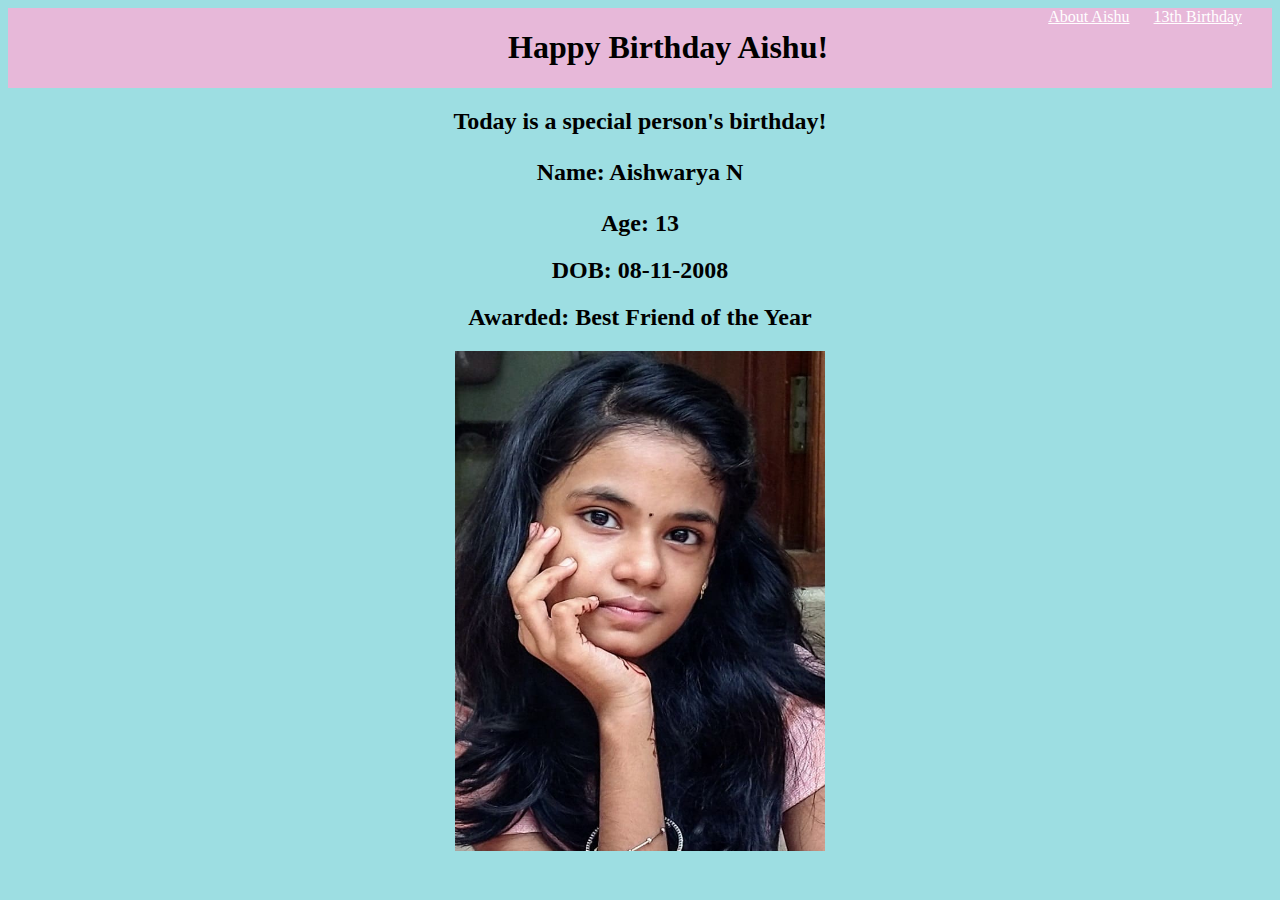
<file: index.html>
<!DOCTYPE html>
<html>
    <head>
<title>Aishwarya's 13th Birthday</title>
    <link rel="stylesheet" type="text/css" href="style.css"/>
    </head>
    <body>
        <div class = "header">
        <h1>Happy Birthday Aishu!</h1>
    <div class="menu">
       
        <a href="AboutAishu.html">About Aishu</a>
        <a href="13thBirthday.html">13th Birthday</a>
    </div>
    </div>
        <h2>Today is a special person's birthday!
        <p>Name: Aishwarya N </p> </h2>
       <h2>Age: 13</h2> 
        <h2>DOB: 08-11-2008</h2>
        <h2>Awarded: Best Friend of the Year </h2>
        <div class ="grid">
        <div class="item">
        <a href="https://drive.google.com/file/d/10mYB0pxfQbWVKUtNY038VQfaXCmsgFHe/view?usp=drivesdk">
        <img src="Aishu main-min (1).jpeg" width=370 height=500/>
    </a>
    <p>A Wishing Video From Us</p>
</div>

</div>

    </body>
</html>
</file>
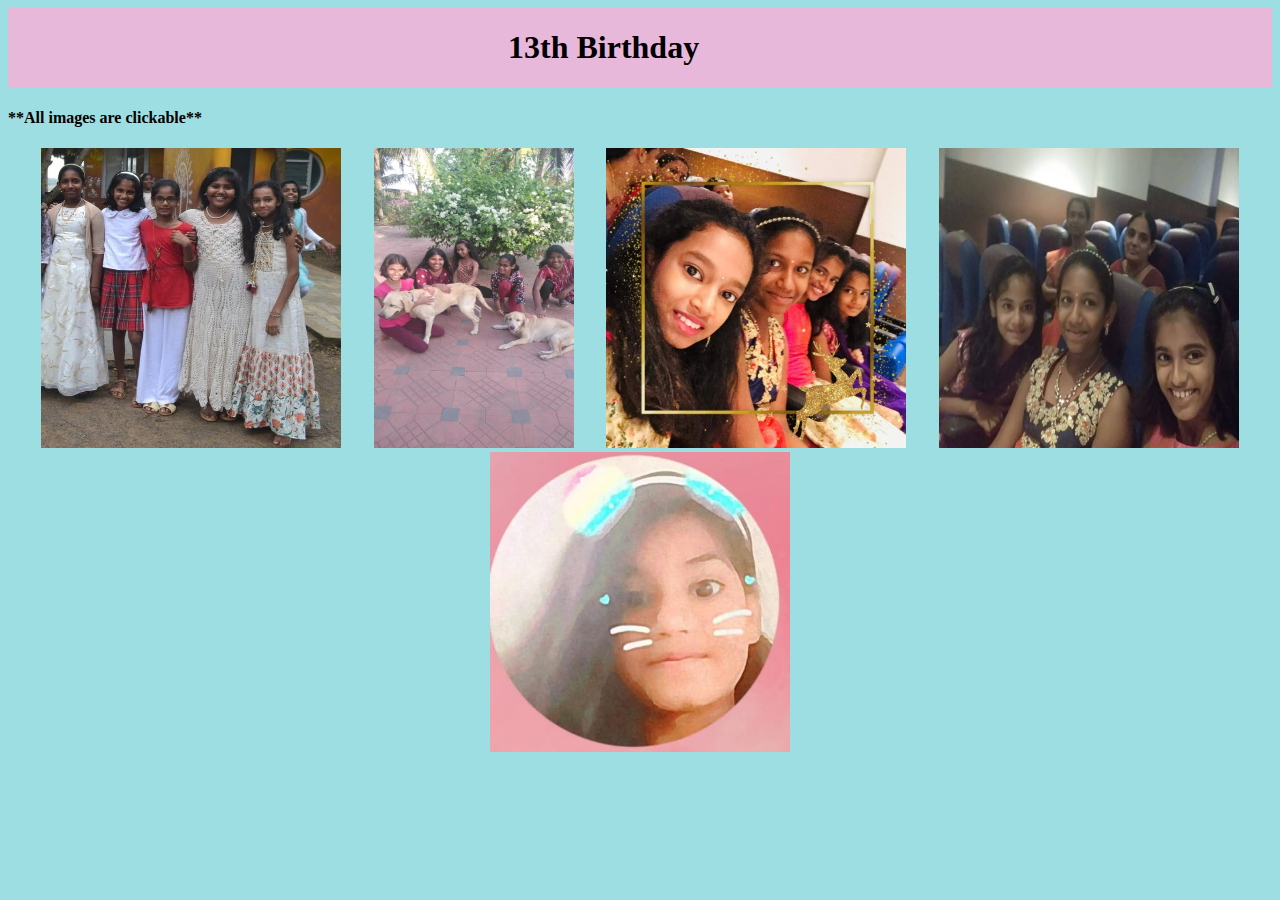
<file: 13thBirthday.html>
<!DOCTYPE html>
<html>
    <head>
<title>Aishu's 13th Birthday</title>
<link rel="stylesheet" type="text/css" href="style.css"/>
    </head>
    <body>
        <div class = "header">
        <h1>13th Birthday</h1></div>
        <h4>**All images are clickable**</h4>

        <div class ="grid">
            <div class="item">
            <a href="https://drive.google.com/file/d/10mYB0pxfQbWVKUtNY038VQfaXCmsgFHe/view?usp=drivesdk">
            <img src="Aishuuu.jpg" width=300 height=300/>
        </a>
        <p>Wishing Video From Us </p>
    </div>
    <div class ="item">
        <a href="https://photos.app.goo.gl/fYh7b2nmZ2cC5DT3A">
            <img src="Sadhana_Aishu.jpeg" width=200 height=300/>
        </a>
        <p>Video from Sadhana</p>
    </div>
    <div class ="item">
        <a href="https://docs.google.com/presentation/d/1m3NpkePK9V8kFZmRSszWwYUi8XE8RbEPXrutZv-gi0w/edit?usp=sharing">
            <img src="Mary_Aishu.jpeg" width=300 height=300/>
        </a>
        <p>Slides from Mary</p>
    </div>
    <div class ="item">
        <a href="https://docs.google.com/presentation/d/1uDxlwLJnqL7ZX1ZBRsVihADs5DCkpoHQuyzahBywG7Y/edit?usp=sharing">
            <img src="Aishu_Mirdhu.jpeg"width=300 height=300 />
        </a>
        <p>Slides from Mirdhula</p>
    </div>

    <div class ="item">
        <a href="https://drive.google.com/file/d/1G-u6_JiDdQhpuR08V1IDPPTEMlNWD2Mq/view?usp=drivesdk">
            <img src="Yalini_Aishu.jpg"width=300 height=300 />
        </a>
        <p>Performance from Yalini</p>
    </div>
    
   

            
                    
        
    </body>
</html>
</file>
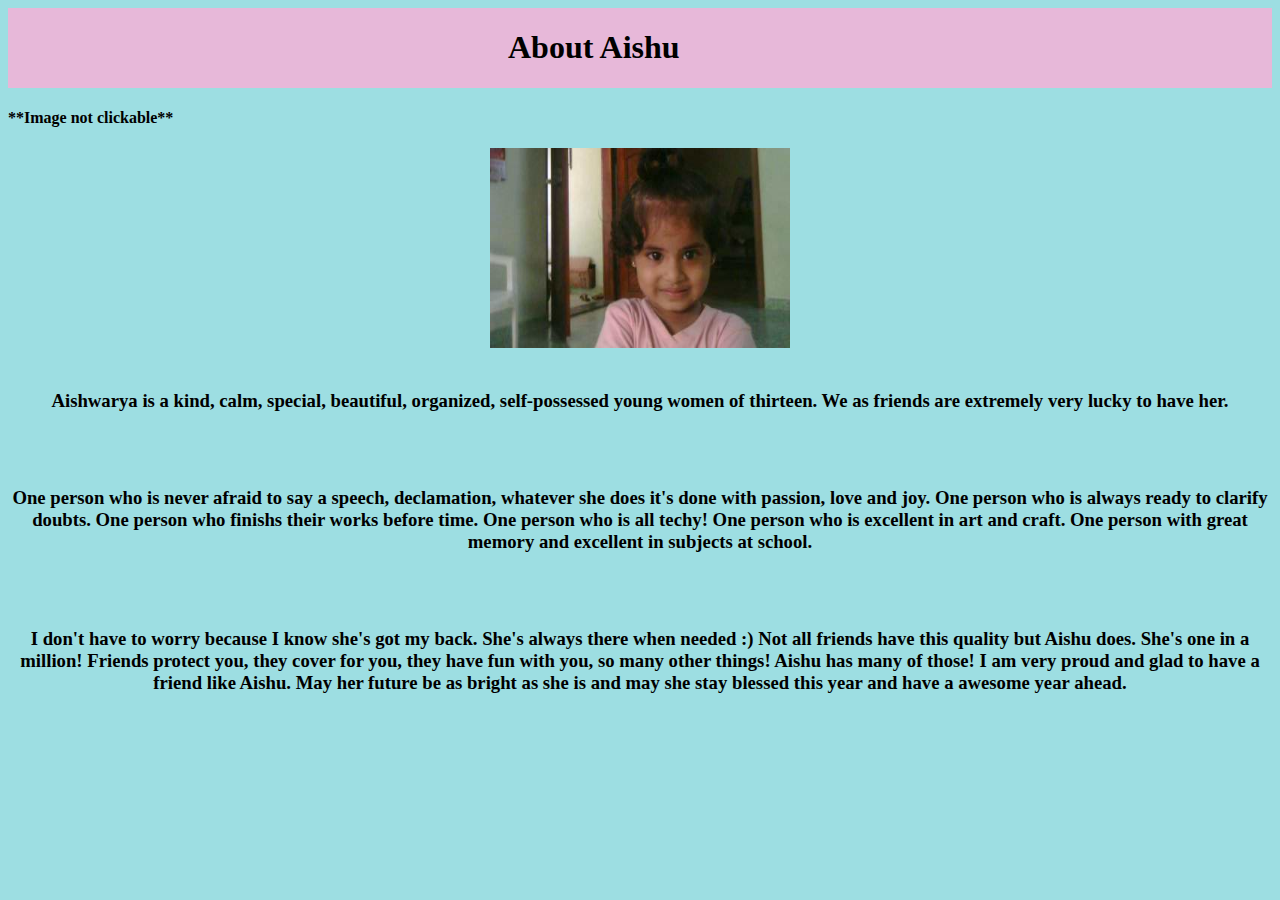
<file: AboutAishu.html>
<!DOCTYPE html>
<html>
    <head>
<title>About Aishwarya</title>
<link rel="stylesheet" type="text/css" href="style.css"/>
    </head>
    <body>
        <div class = "header">
        <h1>About Aishu</h1>
    </div>
</div>
<h4>**Image not clickable**</h4>
<div class ="grid">
    <div class="item">
    
    <img src="Baby Aishu.jpeg" width=300 height=200/>
    </a>
    <p>Baby Aishu</p>
    </div>
    

<h3><p>Aishwarya is a kind, calm, special, beautiful, organized, self-possessed young women of thirteen. 
        We as friends are extremely very lucky to have her. </p></h3>
        
        <h3><p>  One person who is never afraid to say a speech, declamation,
    whatever she does it's done with passion, love and joy. One person who is always ready to clarify doubts. One person 
who finishs their works before time. One person who is all techy! One person who is excellent in art and craft. 
One person with great memory and excellent in subjects at school.</p></h3>

<h3><p>I don't have to worry because I know she's got 
my back. She's always there when needed :) Not all friends have this quality but Aishu does. She's one in a million!
Friends protect you, they cover for you, they have fun with you, so many other things! Aishu has many of those!
I am very proud and glad to have a friend like Aishu. May her future be as bright as she is and may she stay blessed this 
year and have a awesome year ahead.                                                                                               
</p></h3>

    </body>
</html>
</file>
<file: style.css>
h1{

    color:black;
    margin-left:500px;
}



body{
    background-color: #9ddee2;
}



p,h2{
    text-align: center;
}


.header{
    background-color: #e7b8d9;
    display: flex;
    justify-content: space-between;
}

.grid{
    display: flex;
    flex-wrap: wrap;
    justify-content: space-evenly;
}

.footer{
    display: flex;
    justify-content: flex-end;
}

.menu{
    margin-right:30px
}

.menu a{
margin-left: 20px;
}

.item{
    position: relative;
}

.item p{
   position: absolute;
   top:50%;
   left:50%;
   transform: translate(-50%,-50%);
   opacity: 0;
}

.item:hover p{
opacity: 1;
}

.item:hover img{
    opacity: 0.33 ;
    transform: scale(1.2);
}

a:link{
    color: white;
}

a:visited{
    color: black;
}
</file>
